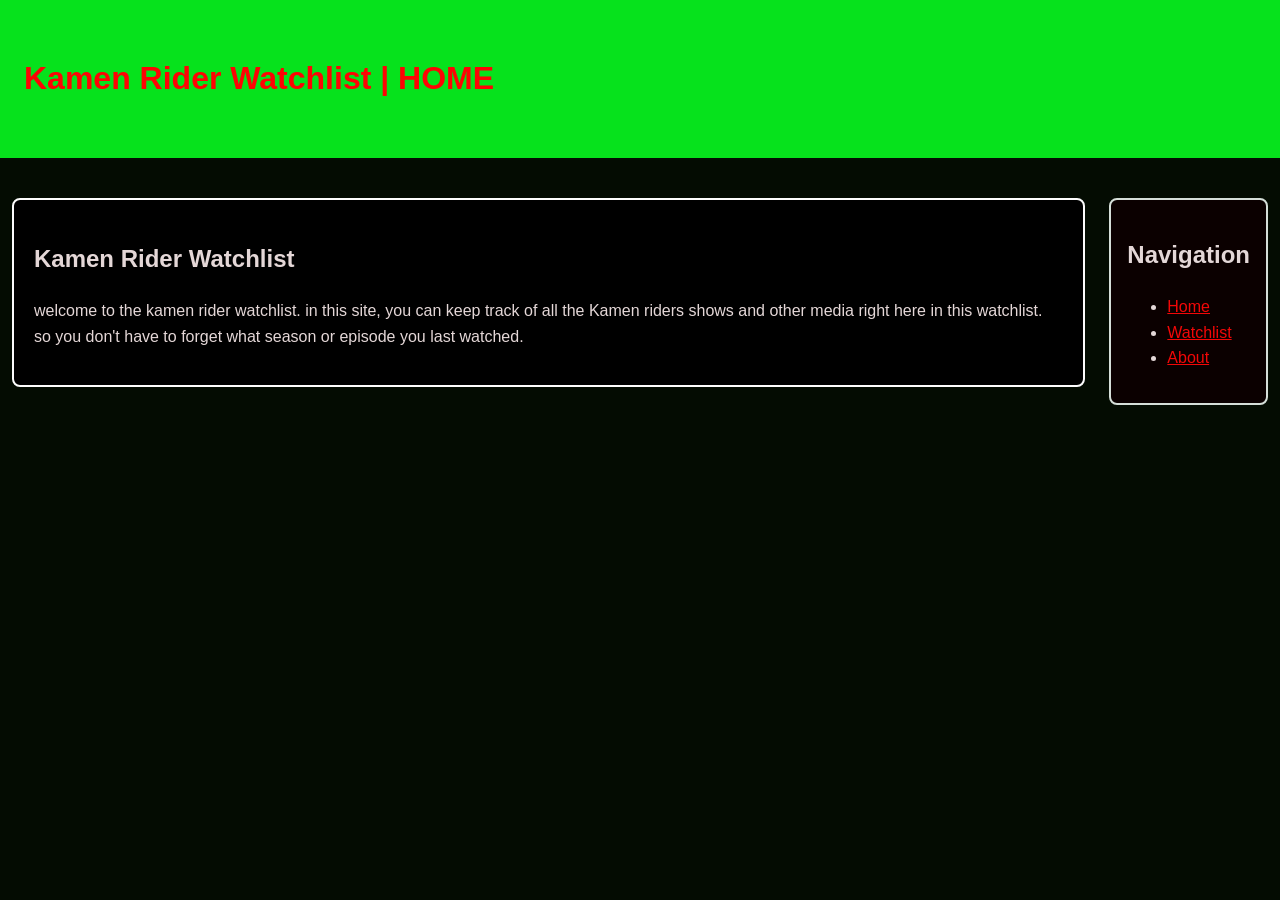
<file: index.html>
<!DOCTYPE html>
<html lang="en">
<head>
    <meta charset="UTF-8">
    <meta name="viewport" content="width=device-width, initial-scale=1.0">
    <title>Your Rider List</title>
    <link rel="stylesheet" href="styles.css">
</head> 
<body>
    <header class="Rider">
        <h1>Kamen Rider Watchlist | HOME</h1>
    </header>

    <main class="page">
        <section class="card-grid">
            <article class="card">
                <h2>Kamen Rider Watchlist</h2>
                <p>welcome to the kamen rider watchlist.
                in this site, you can keep track of all the Kamen riders shows and other media right here in this watchlist.
                so you don't have to forget what season or episode you last watched.
                </p>
            </article>
            
            <aside class="sidebar">
                <h2>Navigation</h2>
                <ul>
                    <li><a href="index.html">Home</a></li>
                    <li><a href="content.html">Watchlist</a></li>
                    <li><a href="about.html">About</a></li>
                </ul>
        </section>
    </main>
</body>
</html>
</file>
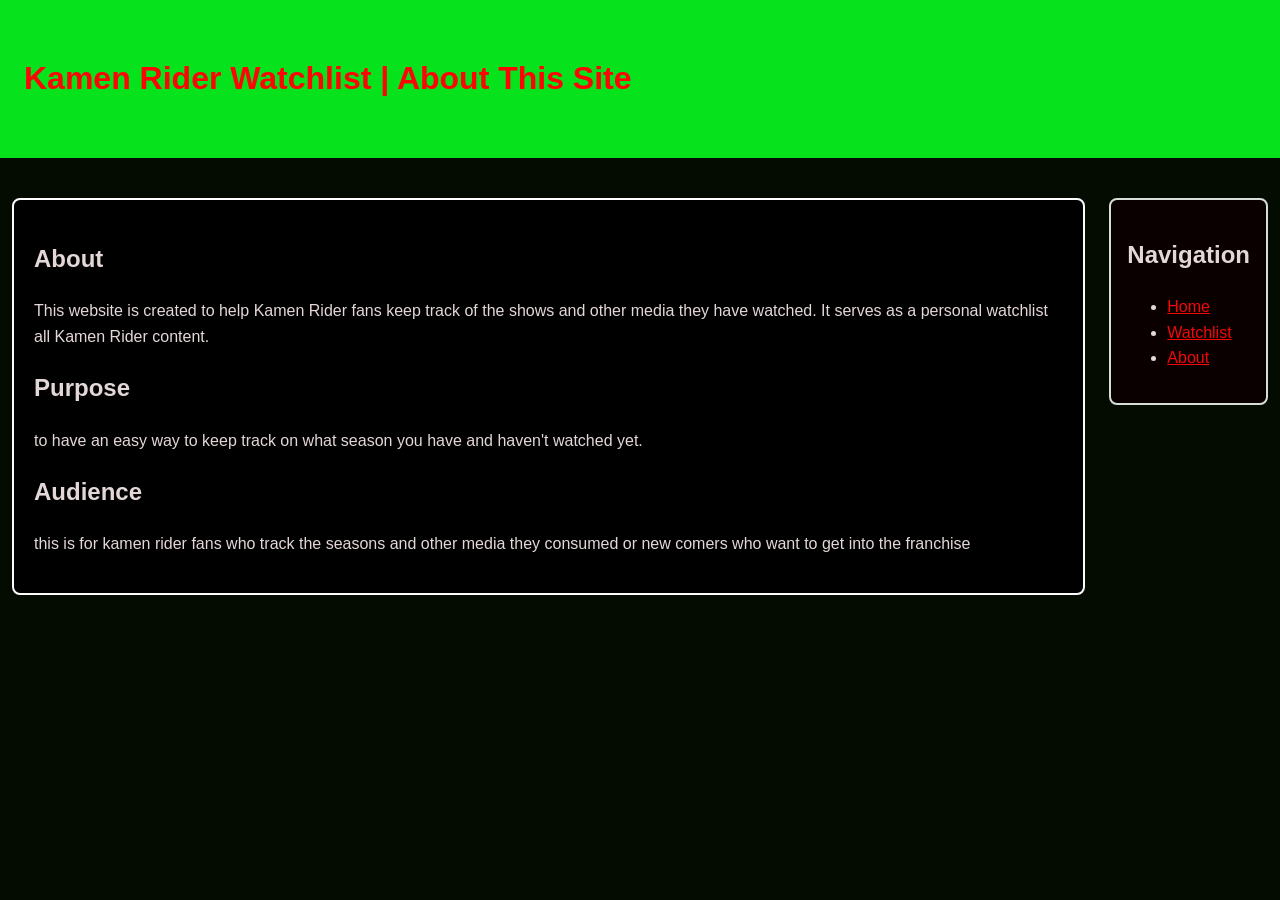
<file: about.html>
<!DOCTYPE html>
<html lang="en">
    <head>
        <meta charset="UTF-8">
        <meta name="viewport" content="width=device-width, initial-scale=1.0">
        <title>About</title>
        <link rel="stylesheet" href="styles.css">
    </head>
    <body>
        <header class="Rider">
            <h1>Kamen Rider Watchlist | About This Site</h1>
        </header>
        <main class="page">
            <section class="card-grid">
                <article class="card">
                <h2>About</h2>
                <p>This website is created to help Kamen Rider fans keep track of the shows
                and other media they have watched. It serves as a personal watchlist 
                all Kamen Rider content.</p>
                
                <h2>Purpose</h2>
                <p>to have an easy way to keep track on what season 
                you have and haven't watched yet.</p>

                <h2>Audience</h2>
                <p>this is for kamen rider fans who track the seasons 
                and other media they consumed
                or new comers who want to get into the franchise
                </p>
                </article>
            <aside class="sidebar">
                <h2>Navigation</h2>
                <ul>
                    <li><a href="index.html">Home</a></li>
                    <li><a href="content.html">Watchlist</a></li>
                    <li><a href="about.html">About</a></li>
                </ul>
            </aside>
            </section>
        </main>
    </body>
</html>
</file>
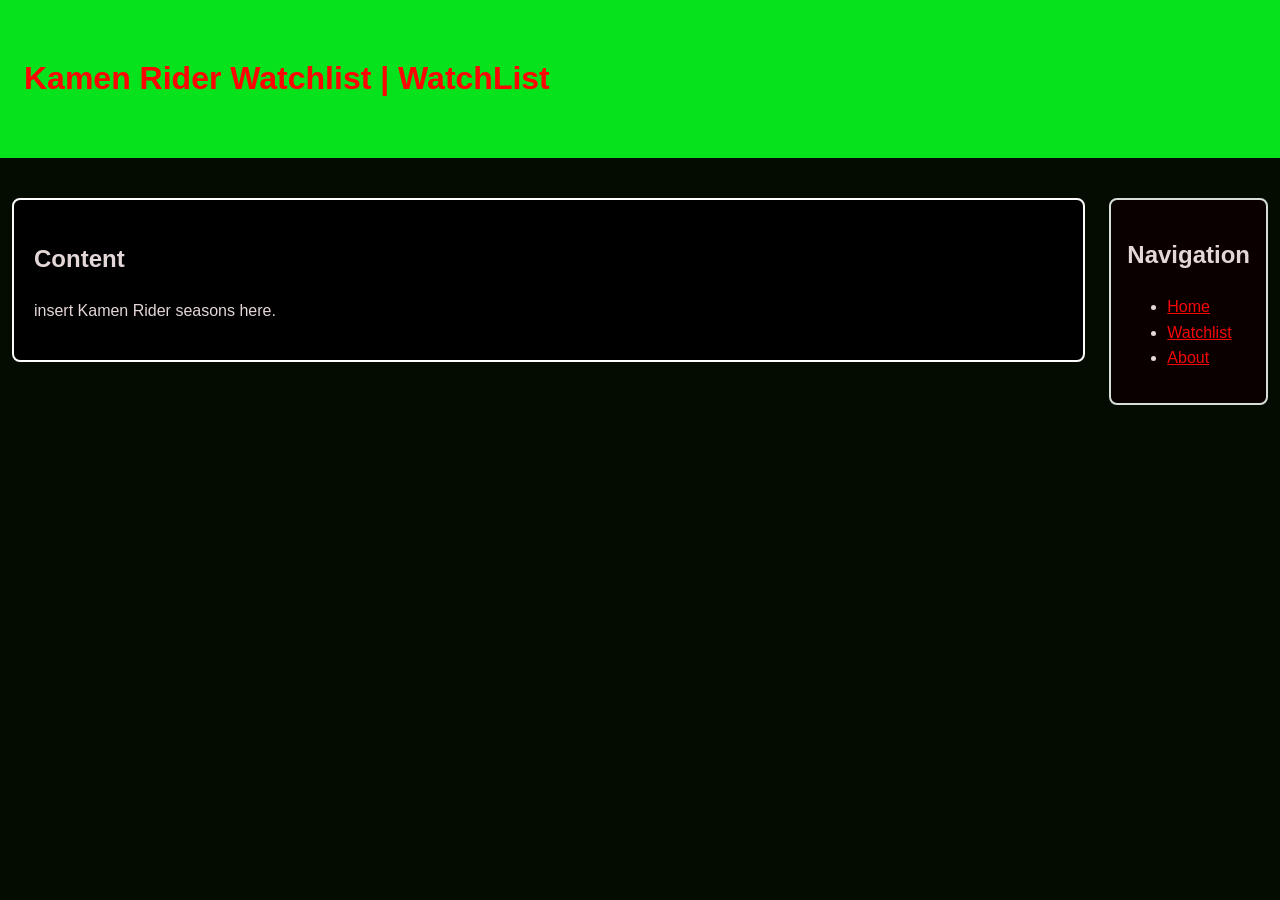
<file: Content.html>
<!DOCTYPE html>
<html lang="en">
    <head>
        <meta charset="UTF-8">
        <meta name="viewport" content="width=device-width, initial-scale=1.0">
        <title>Content</title>
        <link rel="stylesheet" href="styles.css">
    </head>
    <body>
        <header class="Rider">
            <h1>Kamen Rider Watchlist | WatchList</h1>
        </header>

        <main class="page">
            <section class="card-grid">
                <article class="card">
                    <h2>Content</h2>
                    <p>insert Kamen Rider seasons here.</p>
                </article>
            <aside class="sidebar">
                <h2>Navigation</h2>
                <ul>
                    <li><a href="index.html">Home</a></li>
                    <li><a href="content.html">Watchlist</a></li>
                    <li><a href="about.html">About</a></li>
                </ul>
            </aside>
            </section>
        </main>
    </body>
</html>
</file>
<file: styles.css>
* {
  box-sizing: border-box;
}

body {
  margin: 0;
  color: #e4d7d7;
  background: #040c02;
  font-family: 'Orbitron', sans-serif;
  line-height: 1.6;
}

a {
  color: #f30707;
}

.Rider {
  background: #06e21c;
  color: rgb(254, 4, 4);
  padding: 32px 24px;
}

.Rider h1,
.Rider p {
  max-width: 1400px;
  margin-left: auto;
  margin-right: auto;
}

.page {
  max-width: 1400px;
  margin: 24px auto;
  padding: 16px 12px;
}

.card-grid {
  display: flex;
  gap: 24px;
  flex-wrap: wrap;
  justify-content: center;
  align-items: flex-start;
}

.card {
  min-height: 160px;
  background: rgb(0, 0, 0);
  border: 2px solid #fdfdfd;
  padding: 20px;
  border-radius: 8px;
  flex: 1;
}

.sidebar {
  background: rgb(11, 0, 0);
  border: 2px solid #d5ded8;
  border-radius: 8px;
  padding: 16px;
}

.sidebar h2 {
  flex: 1.5;
}

@media (max-width: 800px) {
  .card-grid {
    flex-direction: column;
  }
}
</file>
